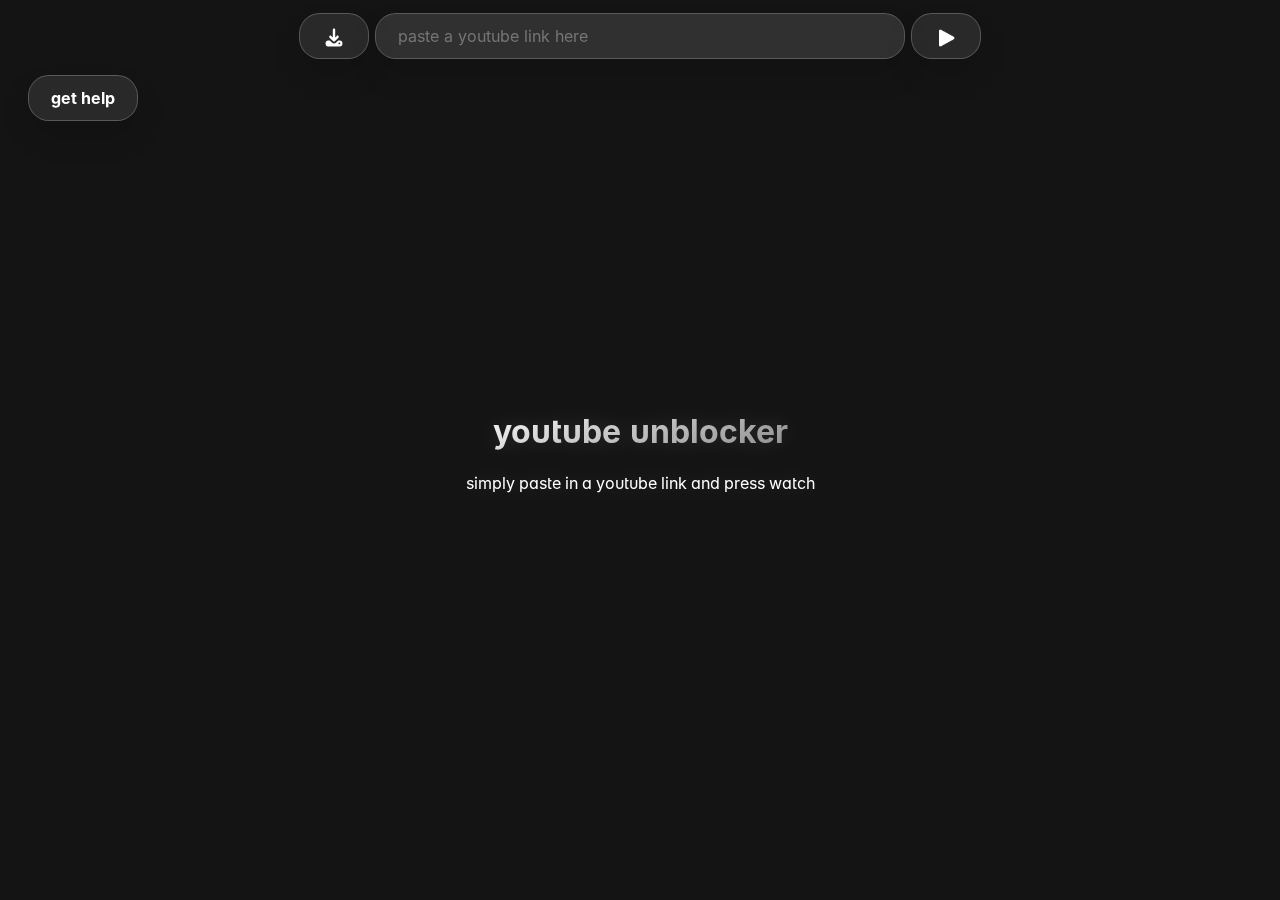
<file: index.html>
<!DOCTYPE html>
<html>

<head>
	<title>Youtube</title>
	<meta charset="utf-8">
	<meta name="viewport" content="width=device-width">
	<link href="style.css" rel="stylesheet" type="text/css" />
</head>
<body>
	<div class="container">
		<a href="offline.html" download="YT Offline.html">
			<button style="z-index: 1000;"><img src="download.svg" style="color: white; background: transparent; filter: invert(100%); z-index: 1000;" height="24px"></button>
		</a>
		<input type="text" id="url" placeholder="paste a youtube link here">
		<button id="submit" style="z-index: 1000;"><img src="play.png" style="color: white; background: transparent; filter: invert(100%); z-index: 1000;" height="24px"></button>
	</div>

	<div style="position: absolute; top: 50%; left: 50%; transform: translate(-50%, -50%); z-index:-1000;">
		<center>
			<h1>youtube unblocker</h1>
			<p>simply paste in a youtube link and press watch</p>
		</center>
	</div>

	<div id="video-holder-holder">
		<div id="video-holder" class="center" style="display:none;">
			<hr>
			<iframe id="video" src="https://www.youtube-nocookie.com/embed/dQw4w9WgXcQ?wmode=transparent&amp;iv_load_policy=3&amp;autoplay=0&amp;html5=1&amp;showinfo=0&amp;rel=0&amp;modestbranding=1&amp;playsinline=0&amp;theme=light" frameborder="0" scrolling="no" allowfullscreen="" webkitallowfullscreen="" mozallowfullscreen=""></iframe>
		</div>

	<a href="https://github.com/x8rr/ubyt/issues/new">
		<button id="help">
			get help
		</button>
	</a>
</body>
	<script src="script.js" defer></script>
</html>
</file>
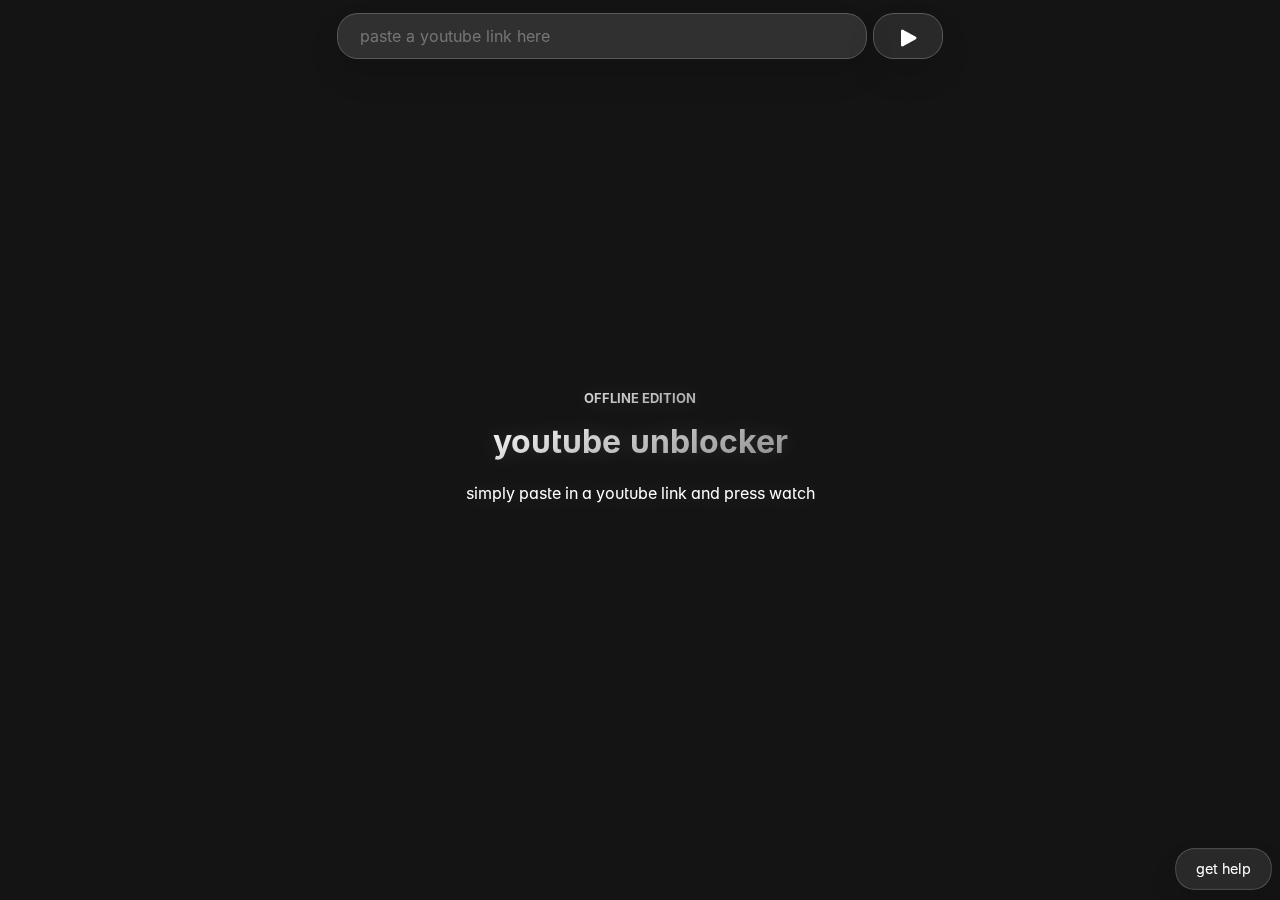
<file: offline.html>
<!DOCTYPE html>
<html>
<head>
	<title>Youtube</title>
	<meta charset="utf-8">
	<meta name="viewport" content="width=device-width">
	<style>
 @font-face {
  font-family: font;
  src: url("font.otf");
}

@font-face {
  font-family: font-bold;
  src: url("fontbold.otf");
}

:root {
/* Stylistic settings for Inter font*/
font-feature-settings:
/*-------- NUMBERS --------*/
/* Tabular numbers */ "tnum" 1,
/* Slashed zero */ "zero" 1,
/* Alternate one */ "cv01" 1,
/* Flat-top three */ "cv09" 1,
/* Open four */ "cv02" 1,
/* Open six */ "cv03" 1,
/* Open nine */ "cv04" 1,
/*-------- LETTERS --------*/
/* Square punctuation */ "ss08" 1,
/* Discretionary ligatures */ "dlig" 1,
/* Simplified u */ "cv06" 1,
/* Capital G with spur */ "cv10" 1,
/* Single-story a */ "cv11" 1,
/* Compact t */ "cv13" 1;
}

html {
  font-family: font;
  color: white;
  background-color: rgb(20, 20, 20);
  margin-left: 25px;
  margin-right: 25px;
}
body {
  margin: 0;
}
hr {
  background-color: rgb(30,30,30);
  border-color: transparent;
  margin-top: 1rem;
  margin-bottom: 1rem;
  width: 40%;
  height: 2px;
}
iframe {
  position: fixed;
  top: 0;
  left: 0;
  width: 100vw;
  height: 100vh;
  z-index: 0;
}
.container {
  display: flex;
  justify-content: center;
  align-items: center;
  margin: 10px;
  z-index: 2;
}
footer {
  position: fixed;
  left: 0;
  right: 0;
  bottom: 0;
  background-color: rgb(20,20,20);
}
a {
  color: white;
  text-decoration: underline;
}
#video-holder:last-child {
	margin-bottom: 5rem !important;
}
*::before, *::after {
  -webkit-box-sizing: border-box;
          box-sizing: border-box;
}
button, input {
	border-radius: 20px;
  height: 20px;
  padding: 10px 20px;
	outline: none;
	border: 2px solid rgb(45, 45, 45);
  z-index: 4;
}
button {
	background: #75757538;
  backdrop-filter: blur(10px);
  border: 2px solid transparent;
  box-shadow: 0 0 0 1px rgba(255, 255, 255, 0.3),
  0 16px 32px rgba(0, 0, 0, 0.12);
	color: white;
  font-family: font-bold;
  font-size: medium;
  height: 44px;
  margin: 4px;
  cursor: pointer;
  transition: 0.2s;
	z-index: 4;
}
input {
	height: 1.2rem;
	outline: none;
  width: 40%;
  background: #96969638;
  backdrop-filter: blur(10px);
  border: 2px solid transparent;
  box-shadow: 0 0 0 1px rgba(255, 255, 255, 0.3),
  0 16px 32px rgba(0, 0, 0, 0.12);
  margin: 4px;
  color: white;
  font-size: medium;
  font-family: font;
  transition: 0.2s;
}
input:focus, textarea:focus, select:focus{
	outline: none;
  filter: brightness(1.3);
}
button:active {
	filter: brightness(0.85);
}
button:hover {
  filter: drop-shadow(0 0 15px rgba(255, 255, 255, 0.308));
}
.space {
  background-color: transparent;
  border-color: transparent;
  margin-top: 2rem;
  margin-bottom: 2rem;
  height: 30px;
}
@media screen and (max-width: 600px) {
  html {
    font-size: 1.4rem;
    margin-left: 20px;
    margin-right: 20px;
    margin-bottom: 40px;
  }
  iframe {
    width: 400px;
    height: 225px;
  }
}


h1, h2, h3 {
  font-family: font-bold;
  background-image: linear-gradient(160deg, white, silver, rgb(133, 133, 133));
  color: transparent;
  background-clip: text;
  filter: drop-shadow(0 0 10px rgba(255, 255, 255, 0.108));
  z-index: -2;
}

p {
  font-family: font;
  filter: drop-shadow(0 0 10px rgba(255, 255, 255, 0.108));
  z-index: -2;
}

::selection {
  background: rgba(255, 255, 255, 0.562);
  color: black;
}

#help {
  position: fixed;
  bottom: 5px;
  right: 0;
  scale: 0.9;
  z-index: 10000;
  font-family: font;
}
    </style>
</head>
<body>
	<div class="container">
		<input type="text" id="url" placeholder="paste a youtube link here">
		<button id="submit" style="z-index: 1000;"><img src="[data-uri]" style="color: white; background: transparent; filter: invert(100%); z-index: 1000;" height="24px"></button>
	</div>

	<div style="position: absolute; top: 50%; left: 50%; transform: translate(-50%, -50%); z-index: -1000;">
		<center>
      <h1 style="font-size: 13px; margin-bottom: -5px;">OFFLINE EDITION</h1>
			<h1>youtube unblocker</h1>
			<p>simply paste in a youtube link and press watch</p>
		</center>
	</div>

	<div id="video-holder-holder">
		<div id="video-holder" class="center" style="display:none;">
			<hr>
			<iframe id="video" src="https://www.youtube-nocookie.com/embed/dQw4w9WgXcQ?wmode=transparent&amp;iv_load_policy=3&amp;autoplay=0&amp;html5=1&amp;showinfo=0&amp;rel=0&amp;modestbranding=1&amp;playsinline=0&amp;theme=light" frameborder="0" scrolling="no" allowfullscreen="" webkitallowfullscreen="" mozallowfullscreen=""></iframe>
		</div>

  <a href="https://github.com/x8rr/ubyt/issues/new">
		<button id="help">
			get help
		</button>
	</a>
</body>
	<script defer>
        //https://www.youtube.com/watch?v=dQw4w9WgXcQ
//https://www.youtube-nocookie.com/embed/dQw4w9WgXcQ?wmode=transparent&amp;iv_load_policy=3&amp;autoplay=1&amp;html5=1&amp;showinfo=0&amp;rel=0&amp;modestbranding=1&amp;playsinline=0&amp;theme=light
const base = "https://www.youtube-nocookie.com/embed/";
const end = "?wmode=transparent&amp;iv_load_policy=3&amp;autoplay=0&amp;html5=1&amp;showinfo=0&amp;rel=0&amp;modestbranding=1&amp;playsinline=0&amp;theme=light";
const strip_timestamps = /\?t=\d+/;
var submit = document.getElementById('submit');
var download = document.getElementById('download');
var url = document.getElementById('url');
var video_holder;
var video_holder_holder = document.getElementById('video-holder-holder');
var link;
var id;
submit.onclick = () => {
	link = url.value;
	id = link.replace(strip_timestamps, "");
	id = id.substr(id.length - 11, 11);
	video_holder = document.getElementById('video-holder').cloneNode(true);
	video_holder.style.display = 'block';
	video_holder.children[1].src = base + id + end;
	video_holder_holder.appendChild(video_holder);
}

    </script>
</html>
</file>
<file: style.css>
@font-face {
  font-family: font;
  src: url("font.otf");
}

@font-face {
  font-family: font-bold;
  src: url("fontbold.otf");
}

:root {
/* Stylistic settings for Inter font*/
font-feature-settings:
/*-------- NUMBERS --------*/
/* Tabular numbers */ "tnum" 1,
/* Slashed zero */ "zero" 1,
/* Alternate one */ "cv01" 1,
/* Flat-top three */ "cv09" 1,
/* Open four */ "cv02" 1,
/* Open six */ "cv03" 1,
/* Open nine */ "cv04" 1,
/*-------- LETTERS --------*/
/* Square punctuation */ "ss08" 1,
/* Discretionary ligatures */ "dlig" 1,
/* Simplified u */ "cv06" 1,
/* Capital G with spur */ "cv10" 1,
/* Single-story a */ "cv11" 1,
/* Compact t */ "cv13" 1;
}

html {
  font-family: font;
  color: white;
  background-color: rgb(20, 20, 20);
  margin-left: 25px;
  margin-right: 25px;
}
body {
  margin: 0;
}
hr {
  background-color: rgb(30,30,30);
  border-color: transparent;
  margin-top: 1rem;
  margin-bottom: 1rem;
  width: 40%;
  height: 2px;
}
iframe {
  position: fixed;
  top: 0;
  left: 0;
  width: 100vw;
  height: 100vh;
  z-index: 1;
}
.container {
  display: flex;
  justify-content: center;
  align-items: center;
  margin: 10px;
  z-index: 2;
}
footer {
  position: fixed;
  left: 0;
  right: 0;
  bottom: 0;
  background-color: rgb(20,20,20);
}
a {
  color: white;
  text-decoration: underline;
}
#video-holder:last-child {
	margin-bottom: 5rem !important;
}
*::before, *::after {
  -webkit-box-sizing: border-box;
          box-sizing: border-box;
}
button, input {
	border-radius: 20px;
  height: 20px;
  padding: 10px 20px;
	outline: none;
	border: 2px solid rgb(45, 45, 45);
  z-index: 4;
}
button {
	background: #75757538;
  backdrop-filter: blur(10px);
  border: 2px solid transparent;
  box-shadow: 0 0 0 1px rgba(255, 255, 255, 0.3),
  0 16px 32px rgba(0, 0, 0, 0.12);
	color: white;
  font-family: font-bold;
  font-size: medium;
  height: 44px;
  margin: 4px;
  cursor: pointer;
  transition: 0.2s;
}
input {
	height: 1.2rem;
	outline: none;
  width: 40%;
  background: #96969638;
  backdrop-filter: blur(10px);
  border: 2px solid transparent;
  box-shadow: 0 0 0 1px rgba(255, 255, 255, 0.3),
  0 16px 32px rgba(0, 0, 0, 0.12);
  margin: 4px;
  color: white;
  font-size: medium;
  font-family: font;
  transition: 0.2s;
}
input:focus, textarea:focus, select:focus{
	outline: none;
  filter: brightness(1.3);
}
button:active {
	filter: brightness(0.85);
}
button:hover {
  filter: drop-shadow(0 0 15px rgba(255, 255, 255, 0.308));
}
.space {
  background-color: transparent;
  border-color: transparent;
  margin-top: 2rem;
  margin-bottom: 2rem;
  height: 30px;
}
@media screen and (max-width: 600px) {
  html {
    font-size: 1.4rem;
    margin-left: 20px;
    margin-right: 20px;
    margin-bottom: 40px;
  }
  iframe {
    width: 400px;
    height: 225px;
  }
}


h1, h2, h3 {
  font-family: font-bold;
  background-image: linear-gradient(160deg, white, silver, rgb(133, 133, 133));
  color: transparent;
  background-clip: text;
  filter: drop-shadow(0 0 10px rgba(255, 255, 255, 0.108));
  z-index: 0;
}

p {
  font-family: font;
  filter: drop-shadow(0 0 10px rgba(255, 255, 255, 0.108));
  z-index: 0;
}
</file>
